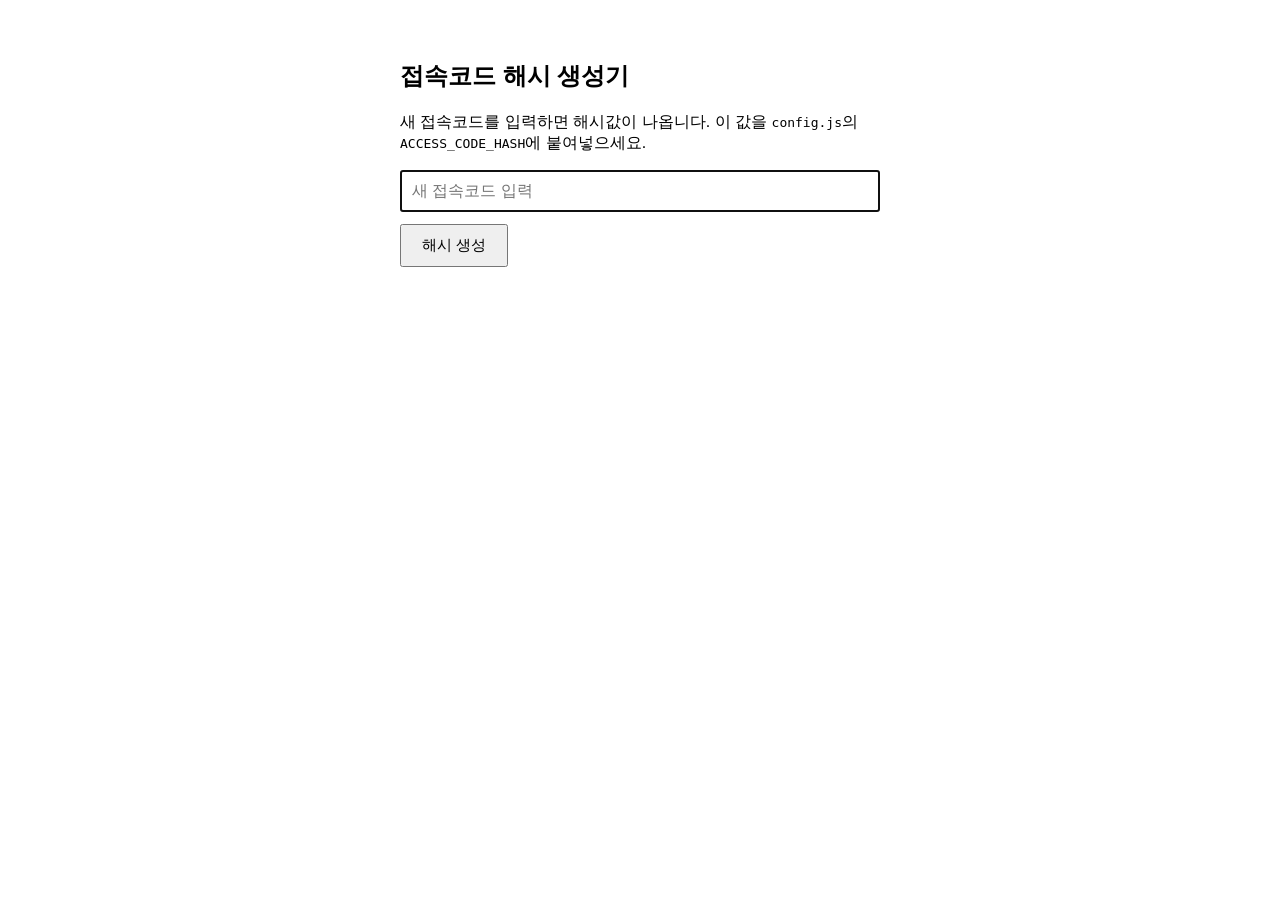
<file: hash-generator.html>
<!doctype html>
<html lang="ko">
<head>
<meta charset="UTF-8" />
<title>접속코드 해시 생성기</title>
<style>
  body { font-family: sans-serif; max-width: 480px; margin: 60px auto; padding: 0 20px; }
  input { width: 100%; padding: 10px; font-size: 16px; box-sizing: border-box; margin-bottom: 12px; }
  button { padding: 10px 20px; font-size: 15px; cursor: pointer; }
  .result { margin-top: 20px; padding: 14px; background: #f1f9e4; border-radius: 8px; word-break: break-all; font-family: monospace; }
  .label { color: #666; font-size: 13px; margin-bottom: 4px; }
</style>
</head>
<body>
  <h2>접속코드 해시 생성기</h2>
  <p>새 접속코드를 입력하면 해시값이 나옵니다. 이 값을 <code>config.js</code>의 <code>ACCESS_CODE_HASH</code>에 붙여넣으세요.</p>
  <input id="code" placeholder="새 접속코드 입력" autofocus />
  <button onclick="run()">해시 생성</button>
  <div id="out"></div>

  <script>
    async function run() {
      const code = document.getElementById('code').value.trim();
      if (!code) { alert('접속코드를 입력하세요.'); return; }
      const buf = await crypto.subtle.digest('SHA-256', new TextEncoder().encode(code));
      const hex = [...new Uint8Array(buf)].map(b => b.toString(16).padStart(2, '0')).join('');
      document.getElementById('out').innerHTML =
        '<div class="result"><div class="label">이 값을 config.js의 ACCESS_CODE_HASH에 붙여넣으세요:</div>' + hex + '</div>';
    }
    document.getElementById('code').addEventListener('keydown', (e) => { if (e.key === 'Enter') run(); });
  </script>
</body>
</html>
</file>
